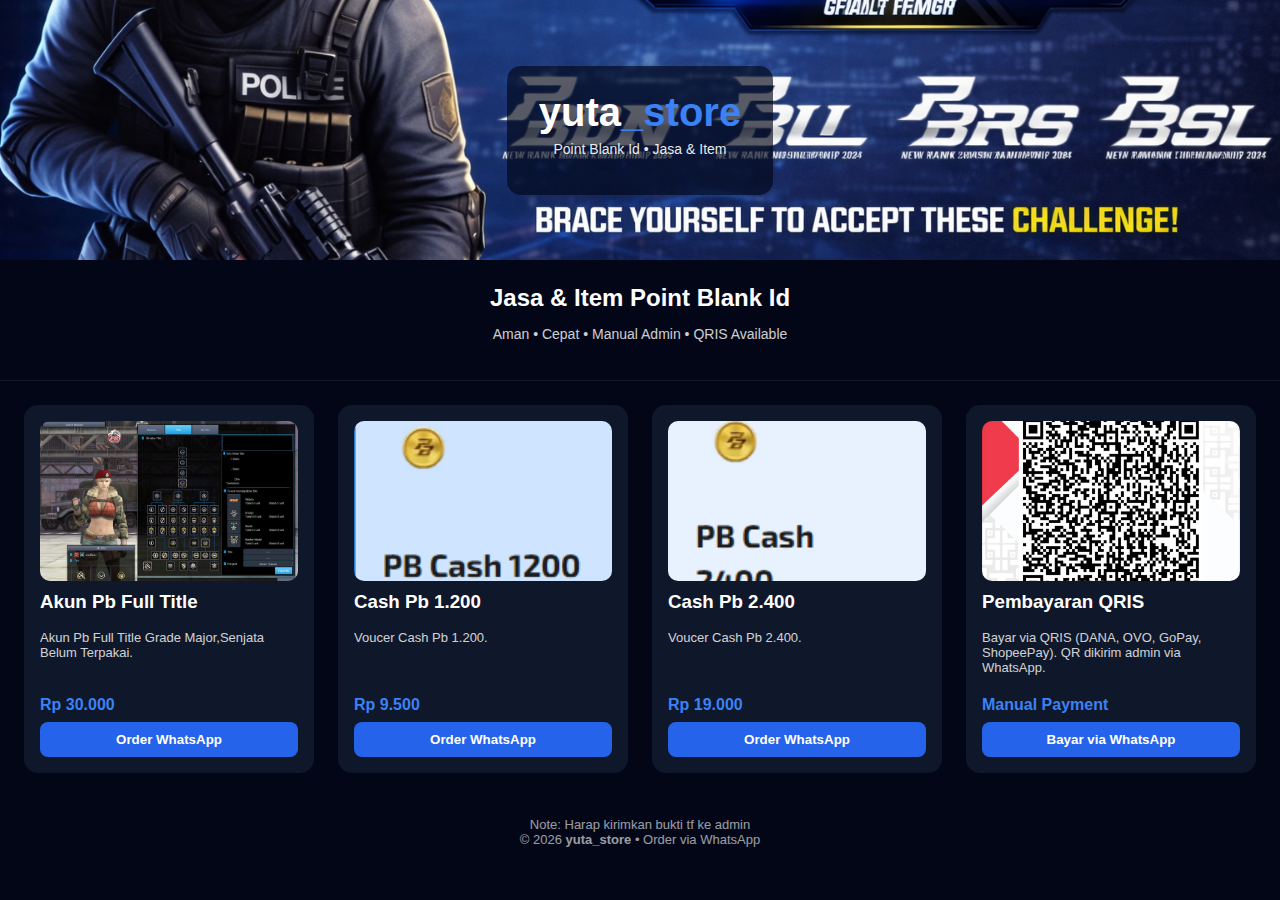
<file: index.html>
<!DOCTYPE html>
<html lang="id">
<head>
  <meta charset="UTF-8">
  <title>yuta_store | Point Blank Id</title>
  <link rel="stylesheet" href="style.css">
</head>
<body>

<!-- BANNER / HEADER -->
<header class="banner">
  <div class="overlay">
    <h1>yuta<span>_store</span></h1>
    <p>Point Blank Id • Jasa & Item</p>
  </div>
</header>


<!-- HERO -->
<section class="hero">
  <h2>Jasa & Item Point Blank Id</h2>
  <p>Aman • Cepat • Manual Admin • QRIS Available</p>
</section>

<!-- PRODUK -->
<div class="container">

  <div class="card">
    <img src="images/pb1.jpg">
    <h3>Akun Pb Full Title</h3>
    <p class="desc">Akun Pb Full Title Grade Major,Senjata Belum Terpakai.</p>
    <p class="price">Rp 30.000</p>
    <button onclick="order('Akun Pb Full Title',30000)">Order WhatsApp</button>
  </div>

  <div class="card">
    <img src="images/pb2.png">
    <h3>Cash Pb 1.200</h3>
    <p class="desc">Voucer Cash Pb 1.200.</p>
    <p class="price">Rp 9.500</p>
    <button onclick="order('Cash Pb 1.200',9500)">Order WhatsApp</button>
  </div>

  <div class="card">
    <img src="images/pb3.png">
    <h3>Cash Pb 2.400</h3>
    <p class="desc">Voucer Cash Pb 2.400.</p>
    <p class="price">Rp 19.000</p>
    <button onclick="order('Cash Pb 2.400',19000)">Order WhatsApp</button>
  </div>

  <!-- QRIS -->
  <div class="card">
    <img src="images/qris.jpg">
    <h3>Pembayaran QRIS</h3>
    <p class="desc">
      Bayar via QRIS (DANA, OVO, GoPay, ShopeePay).
      QR dikirim admin via WhatsApp.
    </p>
    <p class="price">Manual Payment</p>
    <button onclick="orderQRIS()">Bayar via WhatsApp</button>
  </div>

</div>

<!-- FOOTER -->
<footer>
  <div>Note: Harap kirimkan bukti tf ke admin </div>
  <div>© 2026 <b>yuta_store</b> • Order via WhatsApp</div>
</footer>

<!-- SCRIPT -->
<script>
function order(product, price) {
  const text =
    "Halo Admin, saya mau order:\n" +
    "Produk: " + product + "\n" +
    "Harga: Rp " + price;

  window.open(
    "https://wa.me/6281241378680?text=" + encodeURIComponent(text),
    "_blank"
  );
}

function orderQRIS() {
  const text =
    "Halo Admin, saya mau bayar via QRIS.\nMohon kirim QR Code.";

  window.open(
    "https://wa.me/6281241378680?text=" + encodeURIComponent(text),
    "_blank"
  );
}
</script>

</body>
</html>
</file>
<file: style.css>
body {
  margin: 0;
  font-family: Arial, sans-serif;
  background: #020617;
  color: white;
}

/* BANNER */
.banner {
  background: url("images/banner.jpg") center/cover no-repeat;
  height: 260px;
  display: flex;
  justify-content: center;
  align-items: center;
  position: relative;
}

/* overlay gelap biar teks kebaca */
.overlay {
  background: rgba(2,6,23,0.65);
  padding: 24px 32px;
  border-radius: 14px;
  text-align: center;
}

.overlay h1 {
  margin: 0;
  font-size: 40px;
}

.overlay h1 span {
  color: #3b82f6;
}

.overlay p {
  margin-top: 6px;
  font-size: 14px;
  opacity: .9;
}

/* HERO */
.hero {
  text-align: center;
  padding: 24px 20px;
  border-bottom: 1px solid rgba(255,255,255,.08);
}

.hero h2 {
  margin: 0;
}

.hero p {
  opacity: .8;
  font-size: 14px;
}

/* PRODUK */
.container {
  display: grid;
  grid-template-columns: repeat(auto-fit, minmax(260px,1fr));
  gap: 24px;
  padding: 24px;
}

.card {
  background: #0f172a;
  border-radius: 14px;
  padding: 16px;
  display: flex;
  flex-direction: column;
}

.card img {
  width: 100%;
  height: 160px;
  object-fit: cover;
  border-radius: 10px;
}

.card h3 {
  margin: 10px 0 4px;
}

.desc {
  font-size: 13px;
  opacity: .8;
  flex-grow: 1;
}

.price {
  color: #3b82f6;
  font-weight: bold;
  margin: 8px 0;
}

/* BUTTON */
button {
  padding: 10px;
  border: none;
  border-radius: 8px;
  background: #2563eb;
  color: white;
  cursor: pointer;
  font-weight: 600;
}

button:hover {
  background: #1d4ed8;
}

/* FOOTER */
footer {
  text-align: center;
  padding: 20px;
  opacity: .6;
  font-size: 13px;
}
</file>
